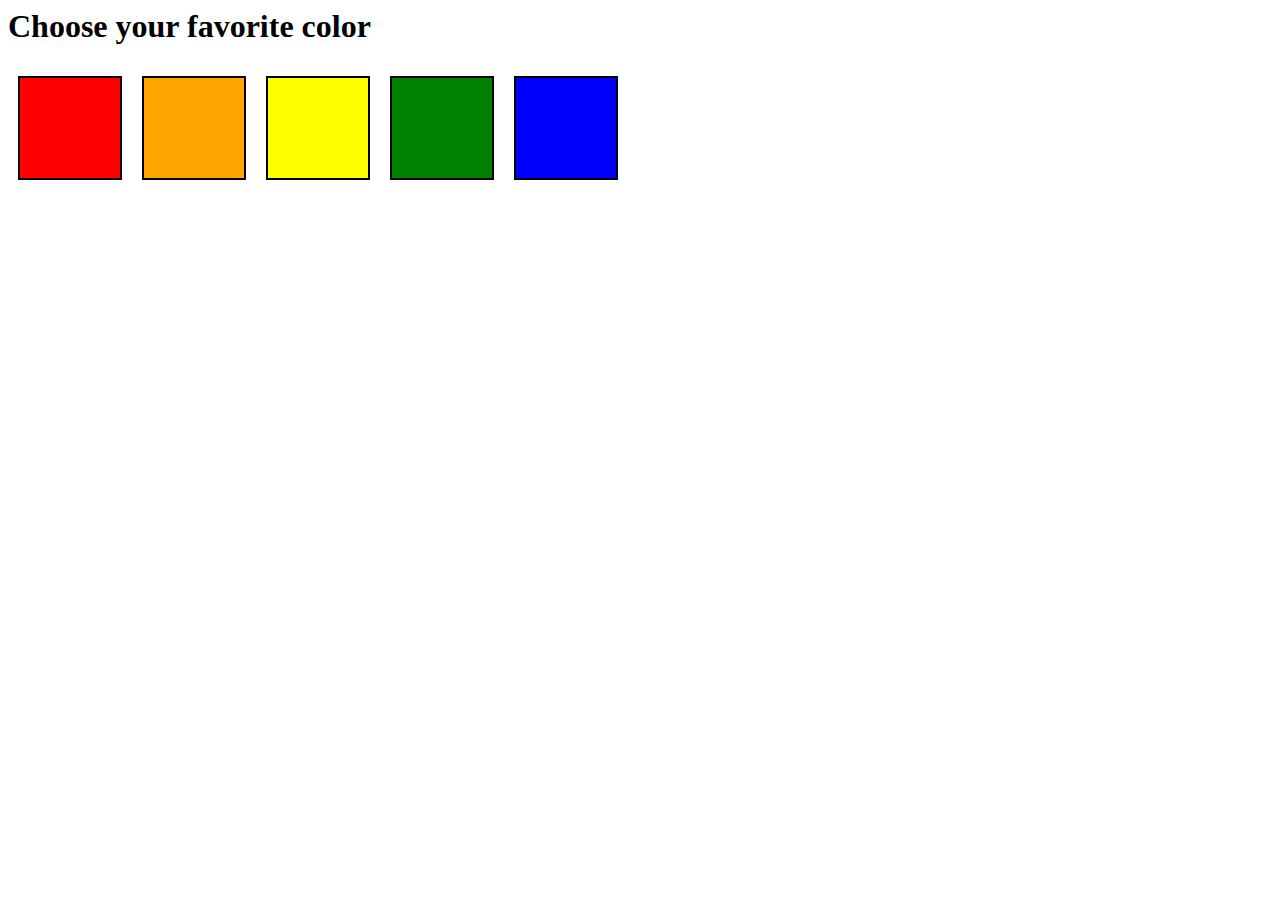
<file: color.html>
<style>

img{
	width:200px;
	height:200px;
}

.box{
	height:100px;
	width:100px;
	margin:10px;
	border-style:solid;
	border-color:black;
	border-width:2px;
	float: left;
}	

#red{
	background-color:red;
}	

#orange{
	background-color:orange;
}	

#yellow{
	background-color:yellow;
}

#green{
	background-color:green;
}

#blue{
	background-color:blue;
}

</style>


<!DOCTYPE html>
<html>
<head>
	<title>Choose your favorite color</title>
	<h1>Choose your favorite color</h1>
</head>

<body>
	<a href="#" onclick="red()">
		<div id="red" class="box">	
		</div>
	</a>

	<a href="#" onclick="orange()">
		<div id="orange" class="box">	
		</div>
	</a>

	<a href="#" onclick="yellow()">
		<div id="yellow" class="box">	
		</div>
	</a>
	
	<a href="#" onclick="green()">
		<div id="green" class="box">
		</div>
	</a>
	
	<a href="#" onclick="blue()">
		<div id="blue" class="box">
		</div>
	</a>

</body>

<script src="color.js"></script>

</html>
</file>
